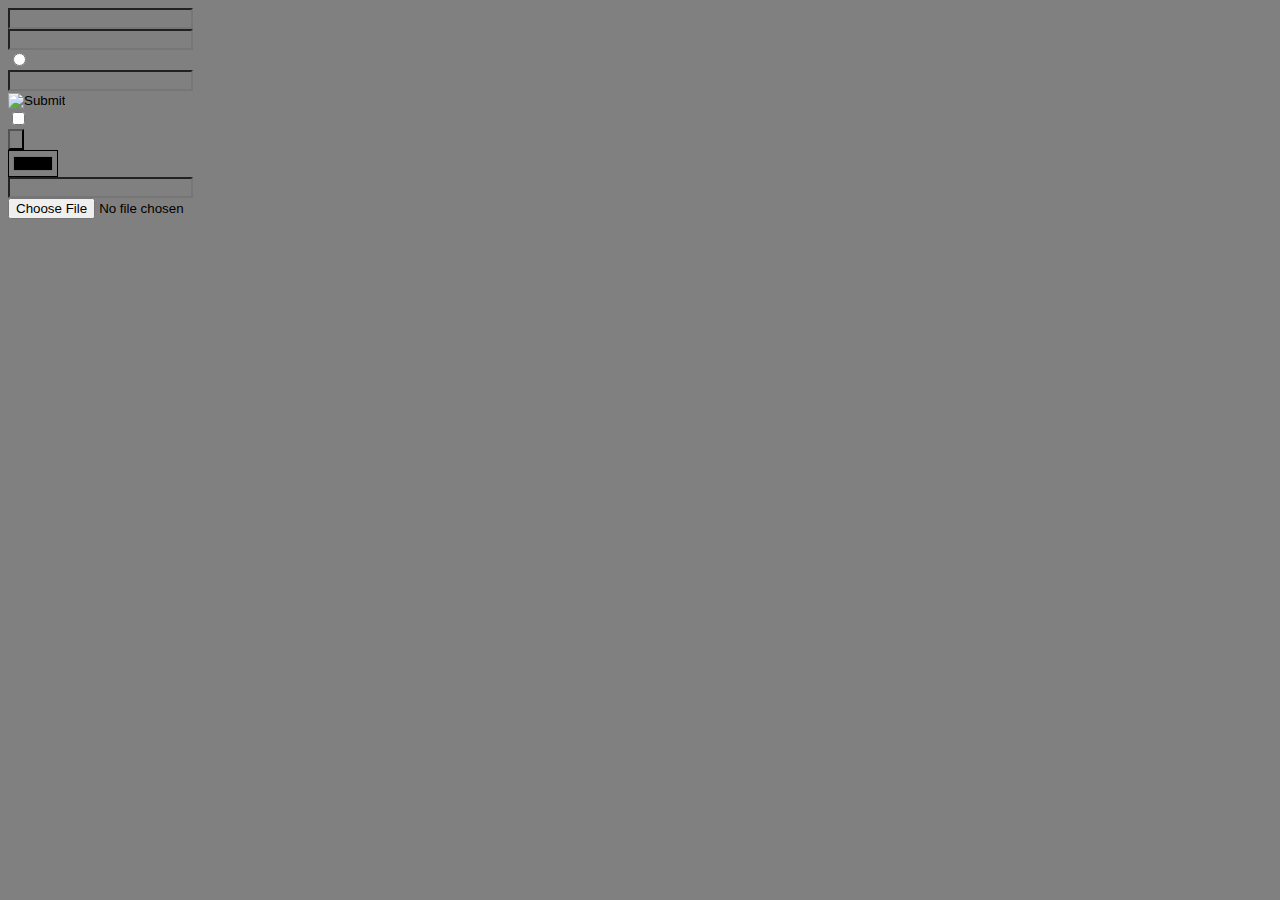
<file: index.html>
<!DOCTYPE html>
<html>
    <head>
<link rel="stylesheet" href="index.css">
    </head>
    <body>
<input type="text">
<br>
<input type="password">
<br>
<input type="radio">
<br>
<input type="number">
<br>
<input type="image">
<br>
<input type="checkbox">
<br>
<input type="button">
<br>
<input type="color">
<br>
<input type="email">
<br>
<input type="file">
<br>
<input type="hidden">
</body>
</html>
</file>
<file: index.css>
*{
background-color: grey;

}
</file>
